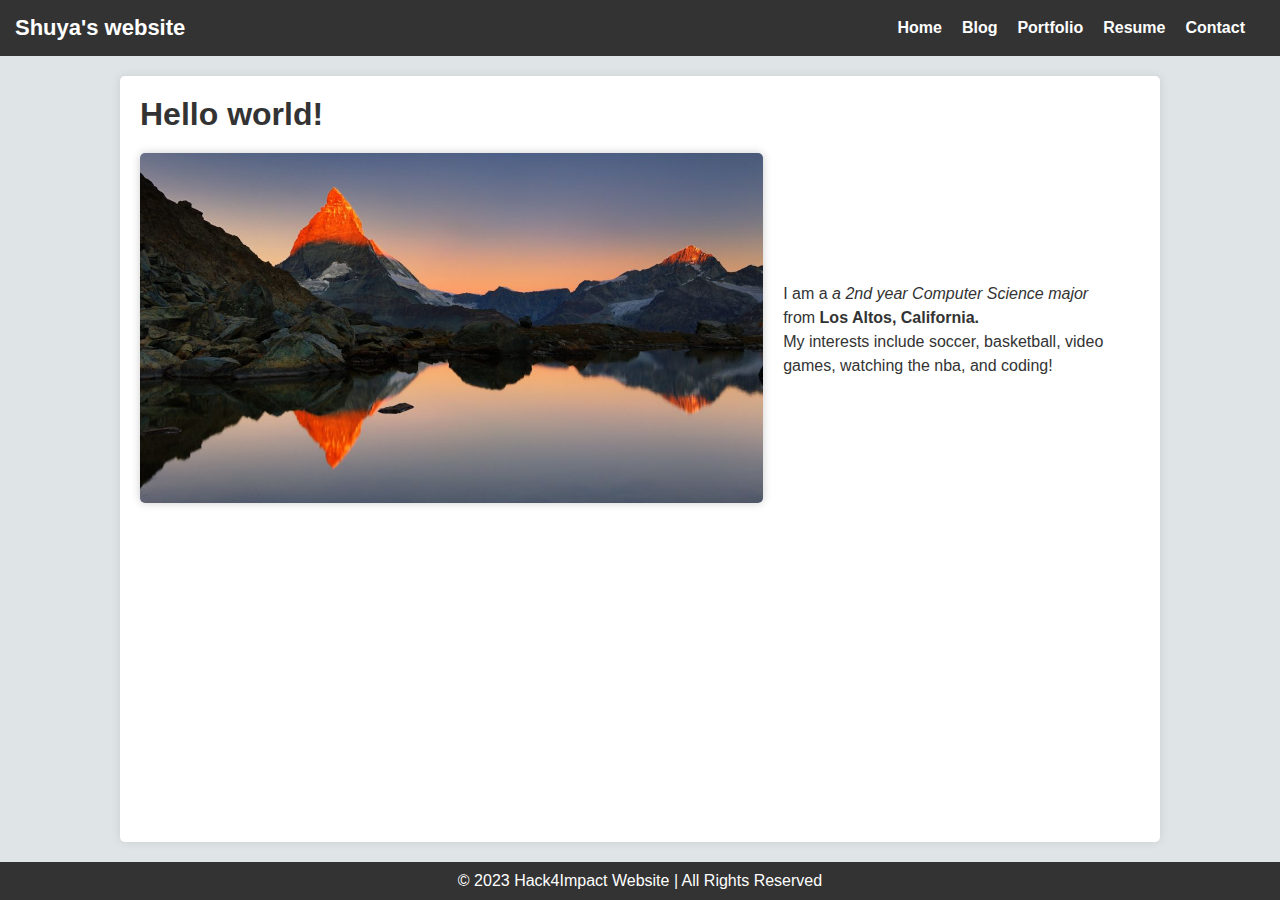
<file: index.html>
<!DOCTYPE html>
<html>
  <head>
    
    <title>Hack4Impact Website</title>
    <link rel="stylesheet" type="text/css" href="style.css">
  </head>
  <body>
    <nav class="navbar">
        <h1 class="logo"><a href="index.html" class="nav-link">Shuya's website</a></h1>
        <ul class="nav-list">
          <li><a href="index.html">Home</a></li>
          <li><a href="blog.html">Blog</a></li>
          <li><a href="portfolio.html">Portfolio</a></li>
          <li><a href="resume.html">Resume</a></li>
          <li><a href="contact.html">Contact</a></li>
        </ul>
    </nav>
    <main>
        <h1>Hello world!</h1>
        <div class="about">
          <div class="about-image">
            <img src="mountain.jpg" alt="An image of moutnains">
          </div>
          <div class="about-text">
            <p>
              I am a <em>a 2nd year Computer Science major</em> from  
              <strong>Los Altos, California.</strong> 
            </p>
            <p>
              My interests include soccer, basketball, video games, watching the nba, and coding!
            </p>
          </div>
        </div>
    </main>
    <footer class="footer">
        © 2023 Hack4Impact Website | All Rights Reserved
    </footer>
</body>
</html>
</file>
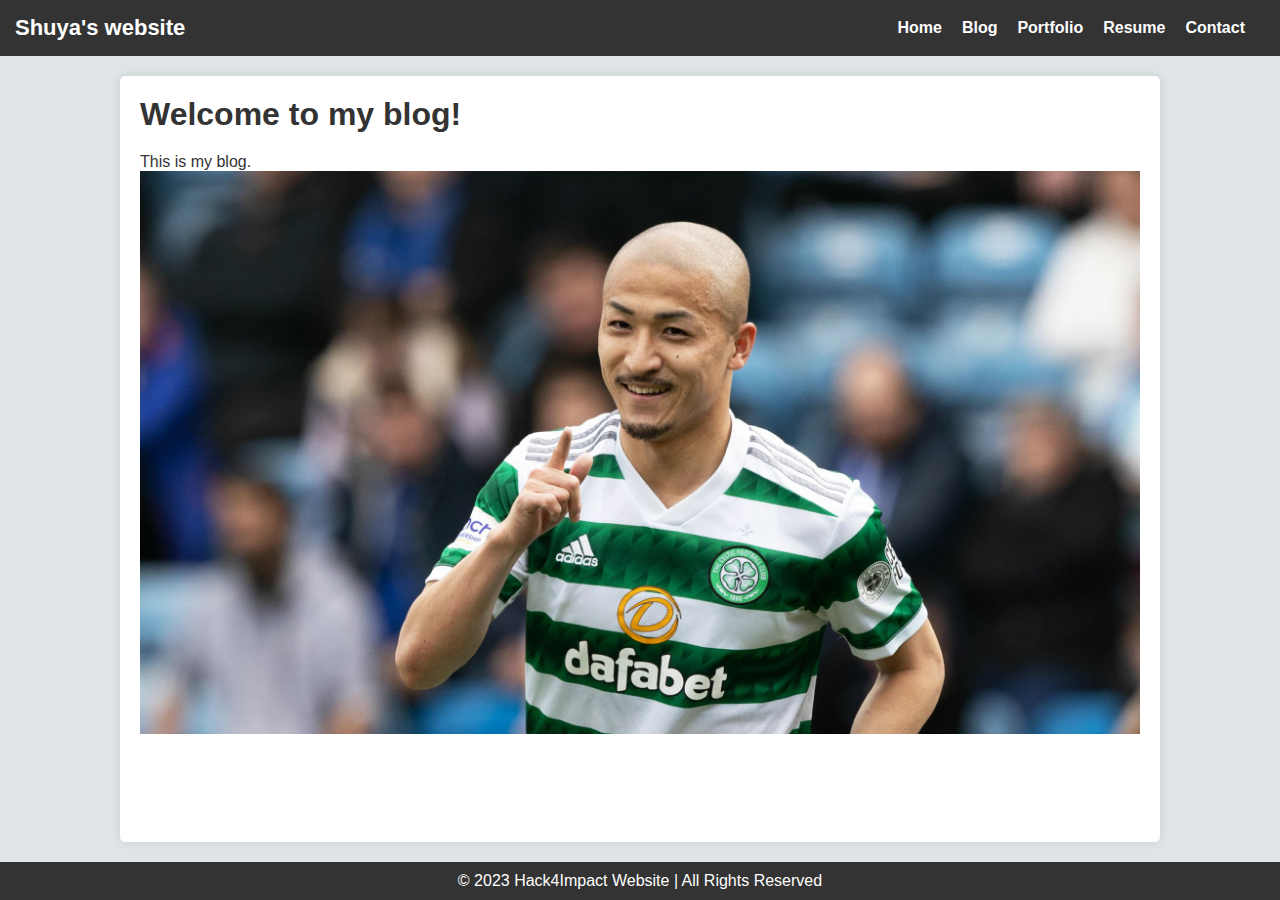
<file: blog.html>
<!DOCTYPE html>
<html>
    <head>
        <link rel="stylesheet" type="text/css" href="style.css">
        <title>
            Hack4Impact Blog
        </title>
    </head>
    <body>
        <nav class="navbar">
            <h1 class="logo"><a href="index.html" class="nav-link">Shuya's website</a></h1>
            <ul class="nav-list">
              <li><a href="index.html">Home</a></li>
              <li><a href="blog.html">Blog</a></li>
              <li><a href="portfolio.html">Portfolio</a></li>
              <li><a href="resume.html">Resume</a></li>
              <li><a href="contact.html">Contact</a></li>
            </ul>
        </nav>
        <main>
            <h1>Welcome to my blog!</h1>
            <div class="about">
                This is my blog.
                
              </div>
              <div class="daizen">
                <img src="daizen.jpg" alt="An image of Daizen">
              </div>
             
        </main>
        <footer class="footer">
            © 2023 Hack4Impact Website | All Rights Reserved
        </footer>
    </body>
</html>
</file>
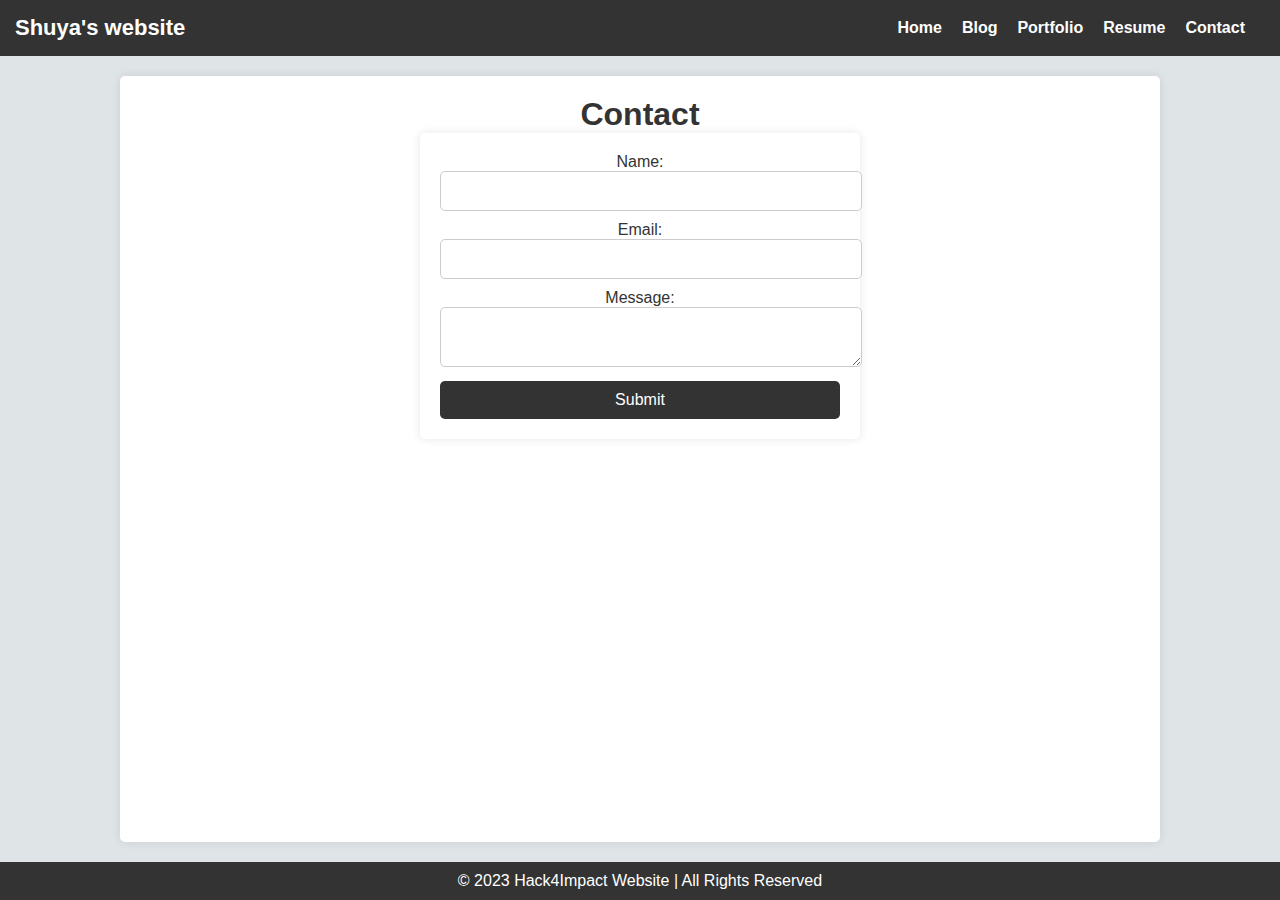
<file: contact.html>
<!DOCTYPE html>
<html>
  <head>
    <link rel="stylesheet" type="text/css" href="style.css">
    <title>Hack4Impact Website</title>
  </head>
  <body>
    <nav class="navbar">
        <h1 class="logo"><a href="index.html" class="nav-link">Shuya's website</a></h1>
        <ul class="nav-list">
          <li><a href="index.html">Home</a></li>
          <li><a href="blog.html">Blog</a></li>
          <li><a href="portfolio.html">Portfolio</a></li>
          <li><a href="resume.html">Resume</a></li>
          <li><a href="contact.html">Contact</a></li>
        </ul>
    </nav>
    <main class="contact-main">
        <h1>Contact</h1>
        <form id="contact-form" class="contact-form">
            <label for="name">Name:</label>
            <input type="text" id="name" class="input-field" required/>
            <label for="email">Email:</label>
            <input type="email" id="email" class="input-field" required/>
            <label for="message">Message:</label>
            <textarea id="message" class="textarea-field" required></textarea>
            <input type="submit" id="submit" class="submit-button" value="Submit"/>
        </form>
    </main>
    <footer class="footer">
        © 2023 Hack4Impact Website | All Rights Reserved
    </footer>
  </body>
</html>
</file>
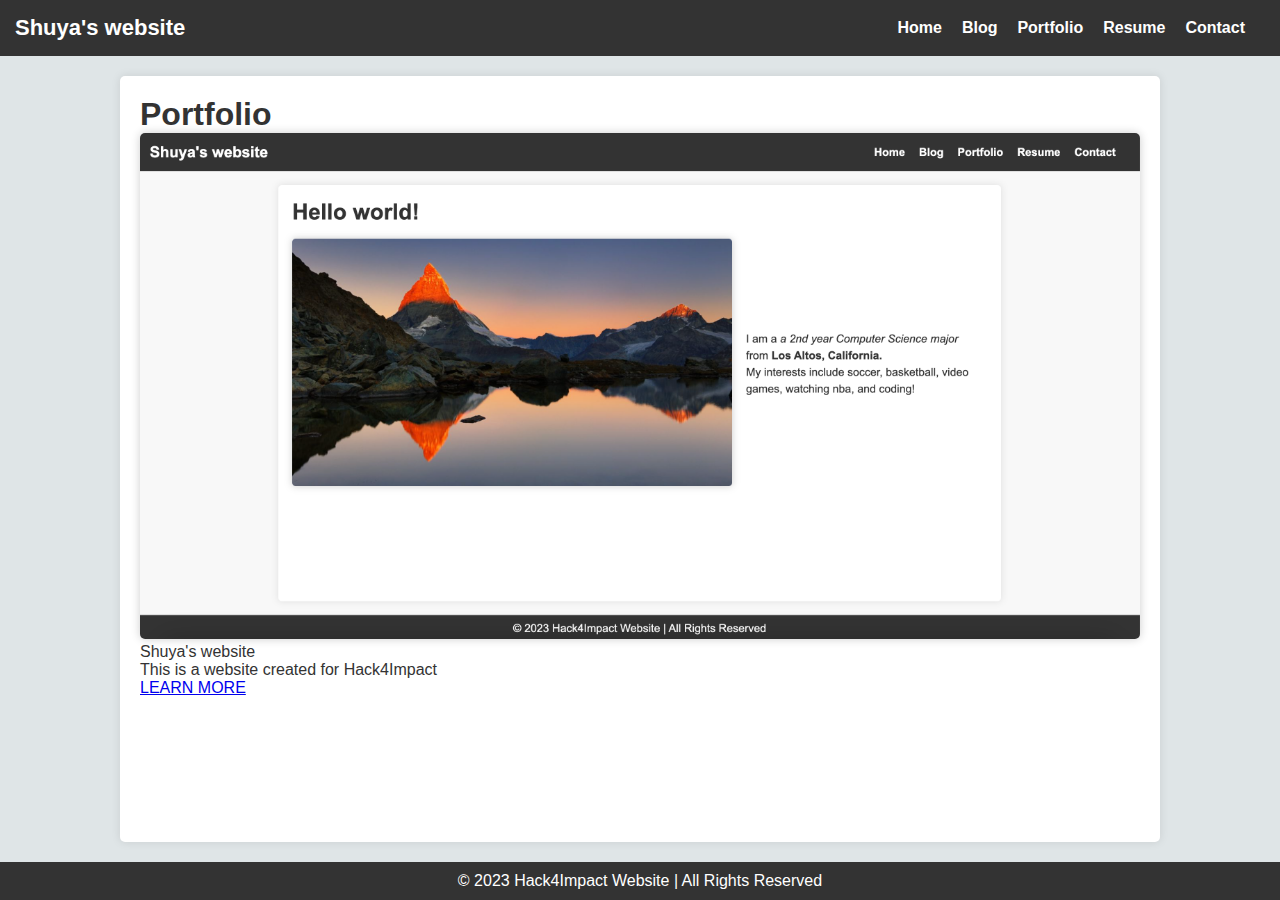
<file: portfolio.html>
<!DOCTYPE html>
<html>
    <head>
        <link rel="stylesheet" type="text/css" href="style.css">
        <title>
            Hack4Impact Portfolio
        </title>
    </head>
    <body>
        <nav class="navbar">
            <h1 class="logo"><a href="index.html" class="nav-link">Shuya's website</a></h1>
            <ul class="nav-list">
              <li><a href="index.html">Home</a></li>
              <li><a href="blog.html">Blog</a></li>
              <li><a href="portfolio.html">Portfolio</a></li>
              <li><a href="resume.html">Resume</a></li>
              <li><a href="contact.html">Contact</a></li>
            </ul>
        </nav>
        <main>
            <h1 class="page-title">Portfolio</h1>
            <div class="project">
                <a href="index.html">
                    <img src="website_screenshot.png" alt="An image of moutnains">
                    
                </a>
                <div class ="project-details">
                    <p class="project-name">Shuya's website</p>
                    <p class="project-description">This is a website created for Hack4Impact</p>
                </div>
                <a href="index.html">LEARN MORE</a>

            </div>
        </main>
        <footer class="footer">
            © 2023 Hack4Impact Website | All Rights Reserved
        </footer>
    </body>
</html>
</file>
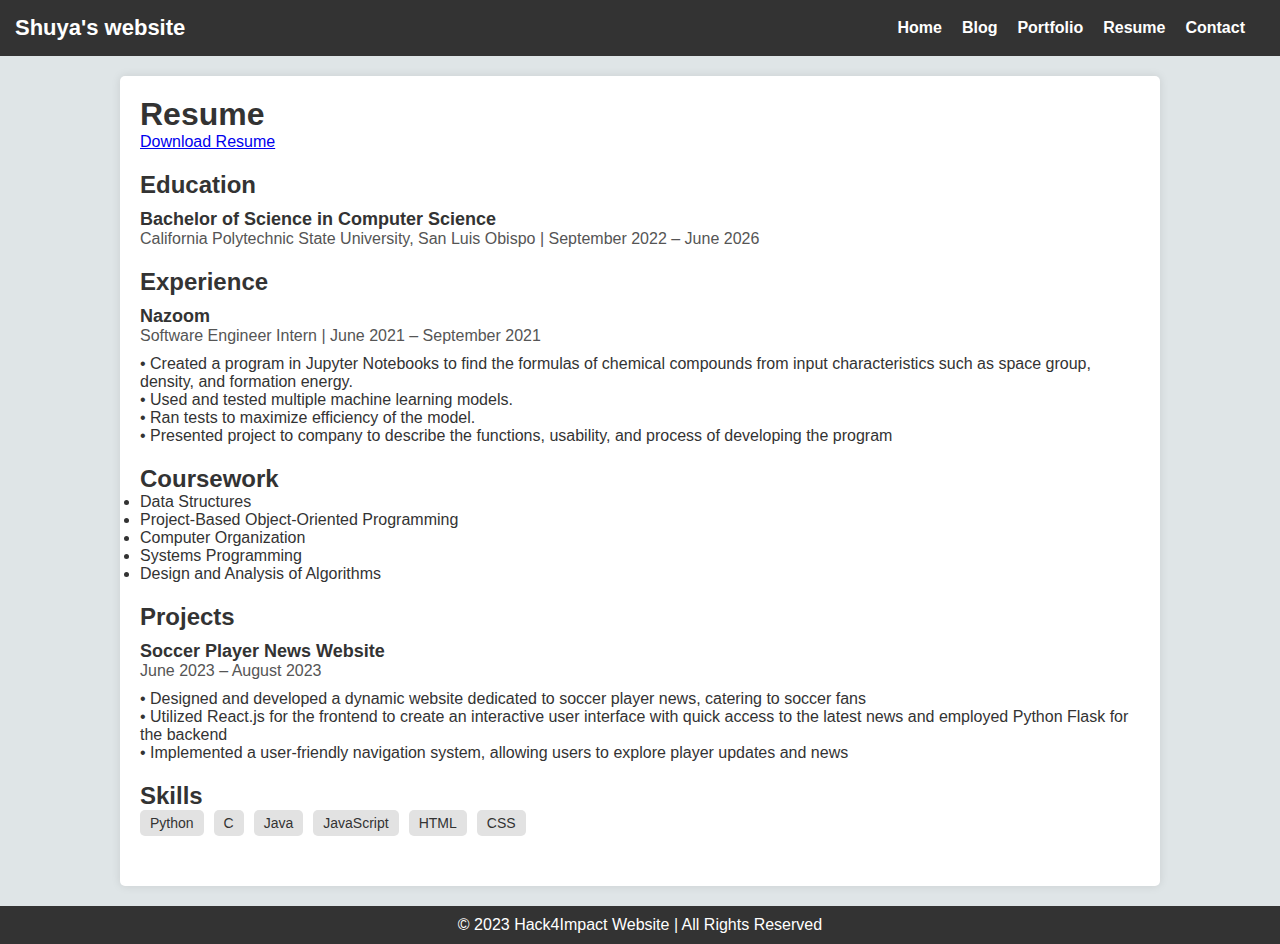
<file: resume.html>
<!DOCTYPE html>
<html>
    <head>
        <title>
            Hack4Impact Resume
        </title>
        <link rel="stylesheet" type="text/css" href="style.css">

    </head>
    <body>
        <nav class="navbar">
            <h1 class="logo"><a href="index.html" class="nav-link">Shuya's website</a></h1>
            <ul class="nav-list">
              <li><a href="index.html">Home</a></li>
              <li><a href="blog.html">Blog</a></li>
              <li><a href="portfolio.html">Portfolio</a></li>
              <li><a href="resume.html">Resume</a></li>
              <li><a href="contact.html">Contact</a></li>
            </ul>
        </nav>
        <main>
            <h1 class="page-title">Resume</h1>
            <a href="resume_shuya_yanase.pdf" download>Download Resume</a>
            <div class="resume">
                <section class="section">
                    <h2 class="section-title">Education</h2>
                    <div class="entry">
                        <h3 class="entry-title">Bachelor of Science in Computer Science</h3>
                        <p class="entry-info">
                            California Polytechnic State University, San Luis Obispo | September 2022 – June 2026  </p>

                    </div>
                </section>
                <section class="section">
                    <h2 class="section-title">Experience</h2>
                    <div class="entry">
                        <h3 class="entry-title">
                            Nazoom 
                        </h3>
                        <p class="entry-info">Software Engineer Intern | June 2021 – September 2021</p>
                        <p class="entry-description">
                            •	Created a program in Jupyter Notebooks to find the formulas of chemical compounds from input characteristics such as space group, density, and formation energy.
                        </p>
                        <p>
                            •	Used and tested multiple machine learning models.
                        </p>
                        <p>
                            •	Ran tests to maximize efficiency of the model.
                        </p>
                        <p>
                            •	Presented project to company to describe the functions, usability, and process of developing the program
                        </p>

                        
                    </div>
                </section>
                <section class="section">
                    <h2 class="section-title">Coursework</h2>
                    <li>Data Structures</li>
                    <li>Project-Based Object-Oriented Programming</li>
                    <li>Computer Organization</li>
                    <li>Systems Programming</li>
                    <li>Design and Analysis of Algorithms</li>
                </section>
                
                <section class="section">
                    <h2 class="section-title">Projects</h2>
                    <div class="entry">
                        <h3 class="entry-title">Soccer Player News Website</h3>
                        <p class="entry-info">June 2023 – August 2023</p>
                        
                        <p class="entry-description">
                            •	Designed and developed a dynamic website dedicated to soccer player news, catering to soccer fans
                        </p>
                        <p>
                            •	Utilized React.js for the frontend to create an interactive user interface with quick access to the latest news and employed Python Flask for the backend

                        </p>
                        <p>
                            •	Implemented a user-friendly navigation system, allowing users to explore player updates and news

                        </p>

                    </div>
                </section>
           
                <section class="section">
                    <h2 class="section-title">Skills</h2>
                    <ul class="skill-list">
                        <li>Python</li>
                        <li>C</li>
                        <li>Java</li>
                        <li>JavaScript</li>
                        <li>HTML</li>
                        <li>CSS</li>
                      </ul>
                </section>
                
                
            </div>
        </main>
        <footer class="footer">
            © 2023 Hack4Impact Website | All Rights Reserved
        </footer>
    </body>
</html>
</file>
<file: style.css>
body, h1, h2, h3, p, ul, li {
    margin: 0;
    padding: 0;
}

body {
    font-family: 'Arial', sans-serif;
    background-color: #dfe5e7;
    color: #333;
    display: flex;
    flex-direction: column;
    min-height: 100vh;
}

.navbar {
    background-color: #333;
    color: #fff;
    padding: 15px;
    display: flex;
    justify-content: space-between;
    align-items: center;
}

.navbar .logo {
    font-size: 22px; 
    font-weight: bold;
    text-decoration: none; 
    color: #fff; 
    cursor: pointer;
}

.navbar .nav-link {
    text-decoration: none;
    color: #fff;
    font-weight: bold;
    transition: color 0.3s ease;
}

.navbar .nav-link:hover {
    color: #706c6b;
}

.navbar .logo:hover {
    color: #fff; 
}

.nav-list {
    list-style: none;
    margin: 0;
    padding: 0;
    display: flex;
    justify-content: flex-end;
}

.nav-list li {
    margin-right: 20px;
}

.nav-list li a {
    text-decoration: none;
    color: #fff;
    font-weight: bold;
    transition: color 0.3s ease;
}

.nav-list li a:hover {
    color: #706c6b;
}

main {
    flex-grow: 1; 
    width: 1000px;
    margin: 20px auto;
    padding: 20px;
    background-color: #fff;
    box-shadow: 0px 0px 10px rgba(0, 0, 0, 0.1);
    border-radius: 5px;
}

h1, h2, h3 {
    color: #333;
}

.project img {
    max-width: 100%; 
    border-radius: 5px;
    box-shadow: 0px 0px 10px rgba(0, 0, 0, 0.2);
}

.about {
    margin-top: 20px;
    display: flex;
    align-items: center;
}


.about-image img {
    max-width: 100%;
    border-radius: 5px;
    box-shadow: 0px 0px 10px rgba(0, 0, 0, 0.2);
}

.about-text {
    flex-grow: 1;
    padding: 20px;
}

.about-text p {
    line-height: 1.5;
}

.footer {
    text-align: center;
    background-color: #333;
    color: #fff;
    padding: 10px 0;
}


.resume {
    margin-top: 20px;
}

.resume .section {
    margin-bottom: 20px;
}

.resume .section-title {
    font-size: 24px;
    font-weight: bold;
    color: #333;
}

.resume .entry {
    margin-top: 10px;
}

.resume .entry-title {
    font-size: 18px;
    font-weight: bold;
    color: #333;
}

.resume .entry-info {
    font-size: 16px;
    color: #555;
}

.resume .entry-description {
    margin-top: 10px;
    font-size: 16px;
    color: #333;
}

.resume .skills {
    margin-top: 20px;
}

.resume .skill-list {
    list-style: none;
    padding-left: 0;
    display: flex;
    flex-wrap: wrap;
}

.resume .skill-list li {
    margin-right: 10px;
    margin-bottom: 10px;
    background-color: #e2e2e2;
    padding: 5px 10px;
    border-radius: 5px;
    font-size: 14px;
    color: #333;
}

.daizen {
    max-width: 100%; 
    max-height: 100%; 
    display: flex;
    justify-content: center; 
    align-items: center; 
    overflow: hidden; 
}

.daizen img {
    width: 100%; 
    height: auto; 
    object-fit: cover; 
}

.contact-main {
    text-align: center;
    padding: 20px;
}

.contact-form {
    max-width: 400px;
    margin: 0 auto;
    padding: 20px;
    background-color: #fff;
    border-radius: 5px;
    box-shadow: 0px 0px 10px rgba(0, 0, 0, 0.1);
}

.input-field,
.textarea-field {
    width: 100%;
    padding: 10px;
    margin-bottom: 10px;
    border: 1px solid #ccc;
    border-radius: 5px;
    font-size: 16px;
}

.submit-button {
    display: block;
    width: 100%;
    padding: 10px;
    background-color: #333;
    color: #fff;
    border: none;
    border-radius: 5px;
    font-size: 16px;
    cursor: pointer;
    transition: background-color 0.3s ease;
}

.submit-button:hover {
    background-color: #555;
}
</file>
